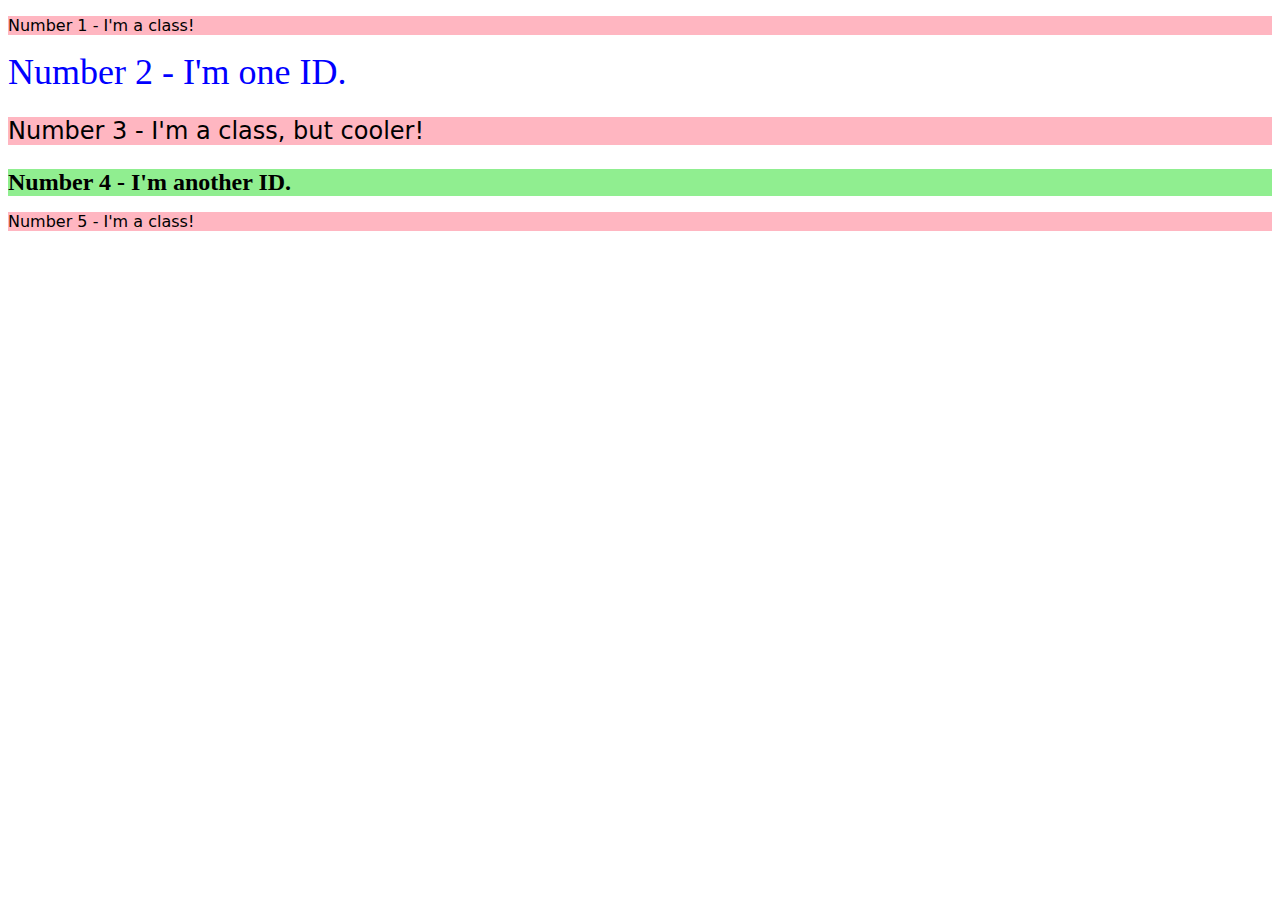
<file: foundations/02-class-id-selectors/index.html>
<!DOCTYPE html>
<html lang="en">
  <head>
    <meta charset="UTF-8">
    <meta http-equiv="X-UA-Compatible" content="IE=edge">
    <meta name="viewport" content="width=device-width, initial-scale=1.0">
    <title>Class and ID Selectors</title>
    <link rel="stylesheet" href="style.css">
  </head>
  <body>
    <p class="odd-number">Number 1 - I'm a class!</p>
    <div id="only-number-2">Number 2 - I'm one ID.</div>
    <p class="odd-number two-four-px-font">Number 3 - I'm a class, but cooler!</p>
    <div id="only-number-4" class="two-four-px-font">Number 4 - I'm another ID.</div>
    <p class="odd-number">Number 5 - I'm a class!</p>
  </body>
</html>
</file>
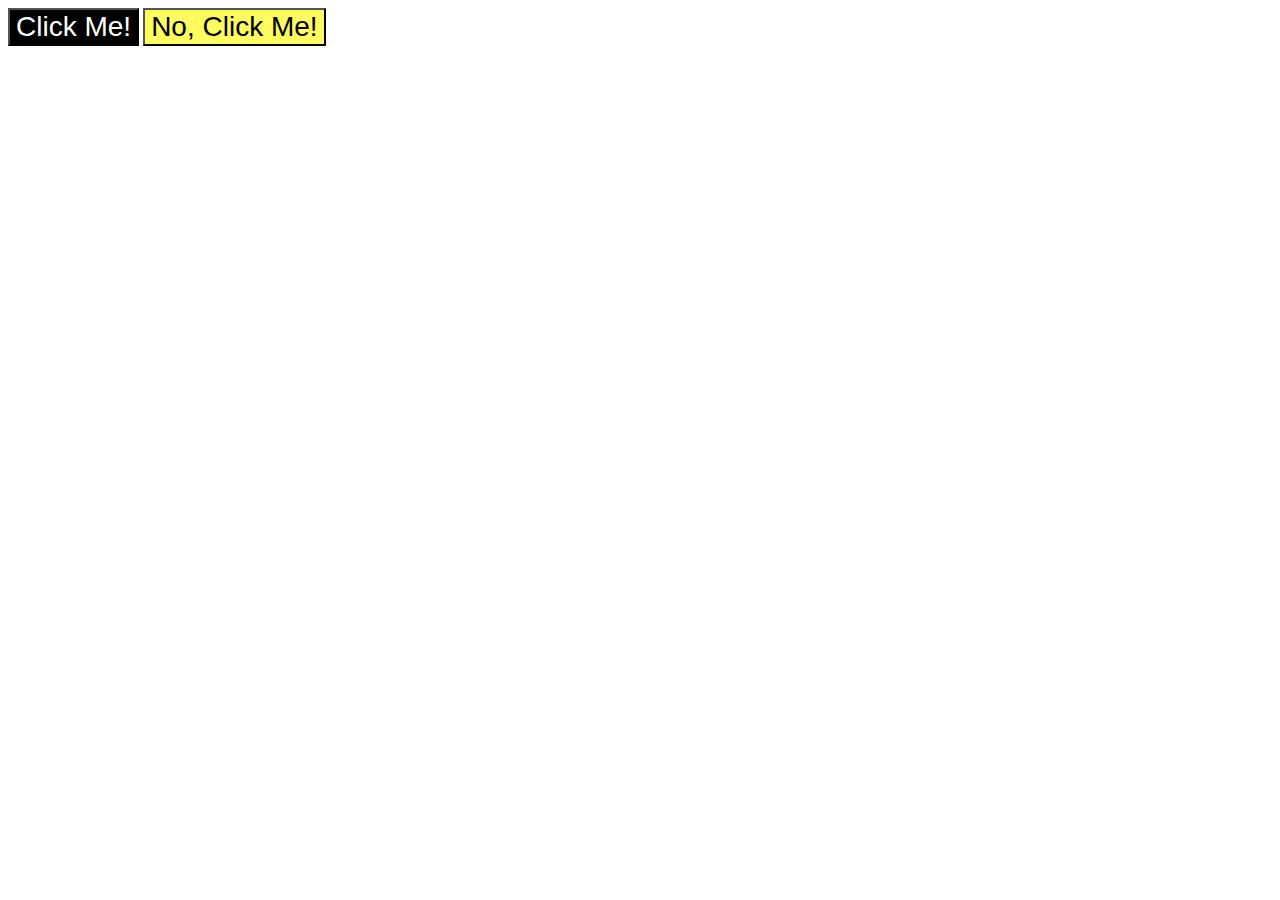
<file: foundations/03-grouping-selectors/index.html>
<!DOCTYPE html>
<html lang="en">
  <head>
    <meta charset="UTF-8">
    <meta http-equiv="X-UA-Compatible" content="IE=edge">
    <meta name="viewport" content="width=device-width, initial-scale=1.0">
    <title>Grouping Selectors</title>
    <link rel="stylesheet" href="style.css">
  </head>
  <body>
    <button class="first-element">Click Me!</button>
    <button class="second-element">No, Click Me!</button>
  </body>
</html>
</file>
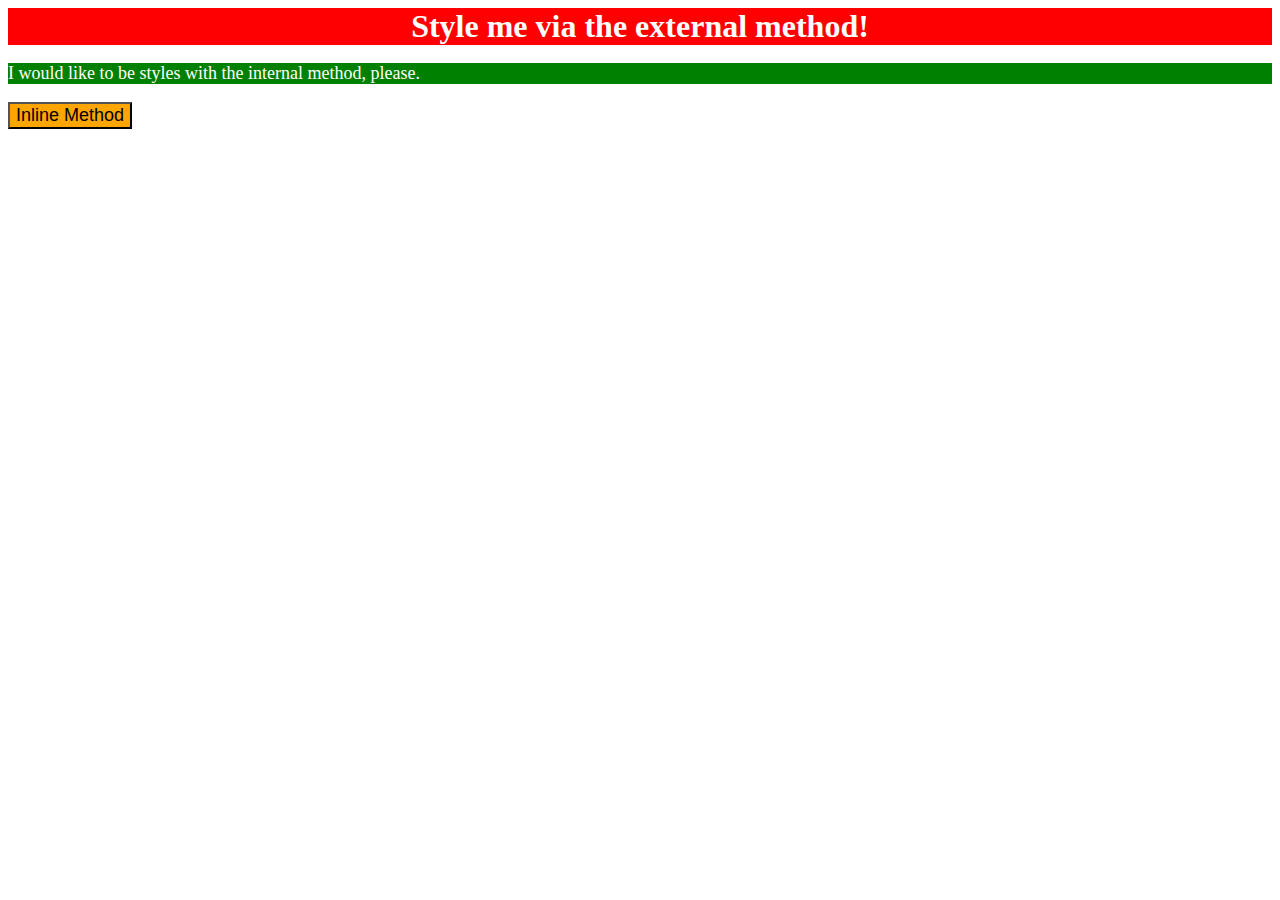
<file: foundations/01-css-methods/my-solution/solution.html>
<!DOCTYPE html>
<html lang="en">

<head>
    <meta charset="UTF-8">
    <meta name="viewport" content="width=device-width, initial-scale=1.0">
    <title>Methods for Adding CSS | CSS Basics 01</title>
    <link rel="stylesheet" href="styles.css">
    <style>
        p {
            background-color: green;
            color: white;
            font-size: 18px;
        }
    </style>
</head>

<body>
    <div>Style me via the external method!</div>
    <p>I would like to be styles with the internal method, please.</p>
    <button style="background-color: orange; font-size: 18px;  ">Inline Method</button>
</body>

</html>
</file>
<file: foundations/02-class-id-selectors/style.css>
.odd-number{
    background-color: lightpink;
    font-family: Verdana, 'DejaVu Sans', 'sans-serif';

}
.two-four-px-font{
font-size: 24px;
}


#only-number-2{
    color: blue;
font-size: 36px;


}

#only-number-4{
    background-color:lightgreen;
    font-weight: bold;
}
</file>
<file: foundations/03-grouping-selectors/style.css>
.first-element,.second-element{
    font-size: 28px;
font-family: 'Helvetica', 'Times New Roman', 'sans-serif';

}
.first-element{
    background-color: black;
    color: rgb(255, 255, 255);
}
.second-element{
    background-color: rgb(255, 252, 95);
}
</file>
<file: foundations/01-css-methods/my-solution/styles.css>
/* styles.css */

div {
background-color: red;
color:white;
font-size: 32px;
text-align: center;
font-weight: bold;
}
</file>
